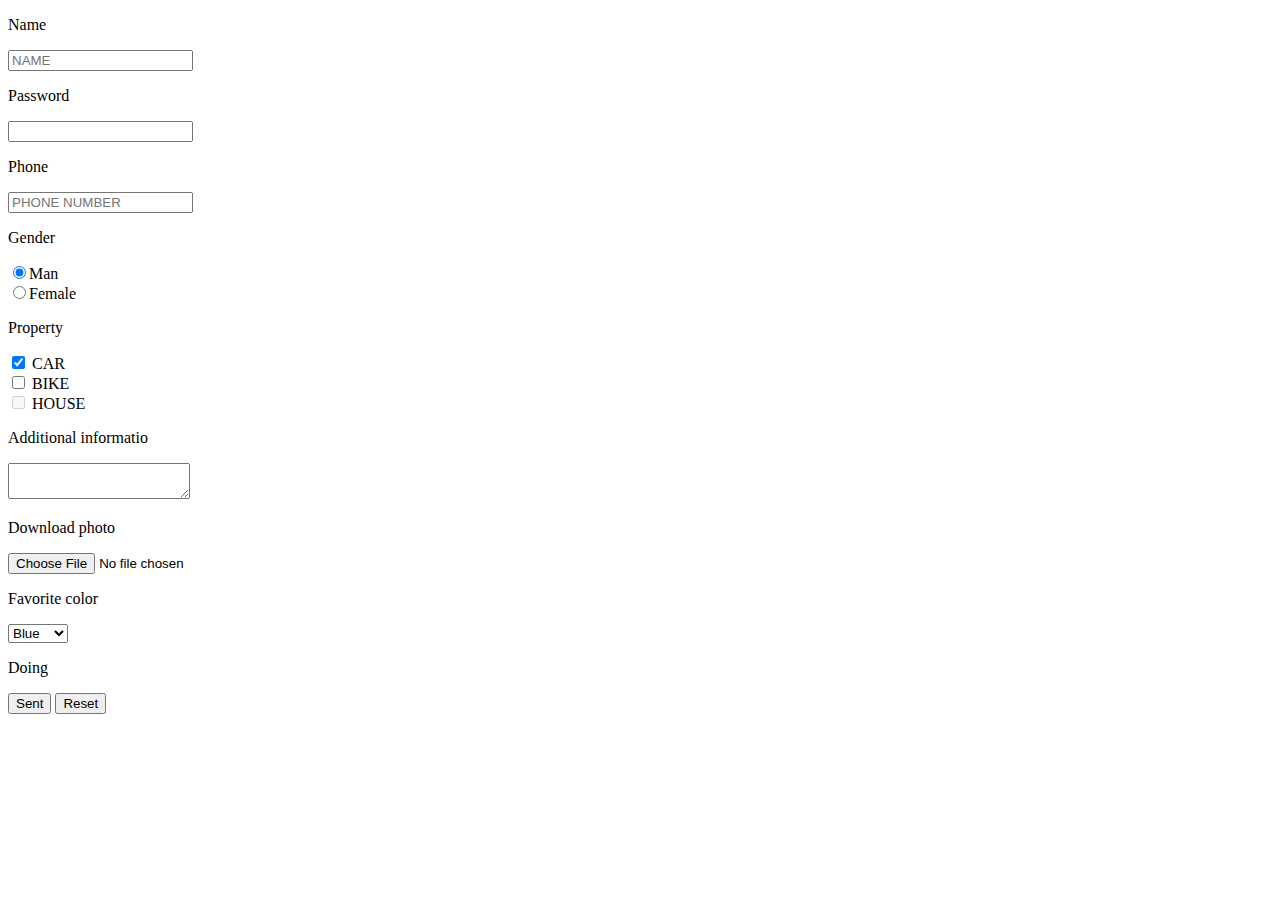
<file: index.html>
<!DOCTYPE html>
<html lang="en">
<head>
    <meta charset="UTF-8">
    <meta http-equiv="X-UA-Compatible" content="IE=edge">
    <meta name="viewport" content="width=device-width, initial-scale=1.0">
    <title>Document</title>
</head>
<body>
<form action="#" method="get">
      <div>
          <p>Name</p>
          <input type="text" name="name" placeholder="NAME"> 
      </div>
      <div>
          <p>Password</p>
          <input type="password" name="userpas" > 
      </div>
      <div>
          <p>Phone</p>
          <input type="tel" name="userphone" placeholder="PHONE NUMBER"> 
      </div>
      <div>   <p>Gender</p>
          <div><input checked type="radio" value="male" name="gender" >Man</div>
          <div><input type="radio" value="female" name="gender" >Female</div>
        </div> 
      <div>
          <p>Property</p>
          <div>
            <input checked type="checkbox" value="yes" name="car"> CAR
          </div>
          <div>
            <input type="checkbox" value="yes" name="bike"> BIKE
          </div>
          <div>
            <input disabled type="checkbox" value="yes" name="house"> HOUSE
          </div>
      </div>
      <div>
            <p>Additional informatio</p>
            <textarea name="text" > </textarea>
      </div>
      <div>
        <p>Download photo</p>
       <input type="file" name="userphoto" > 
      </div>
      <div>
        <div><p>Favorite color</p>
        <select name="color" >
            
              <option value="blue">Blue</option>
              <option  value="green">Green</option>
              <option value="red">Red</option>
          
        </select>
      </div> 
      <div>
          <p>Doing</p>
          <button type="submit">Sent </button>
          <button type="reset">Reset </button>
      </div>
        
      </div>
      
      

      
    
    
    </div>




</form>
 







</body>
</html>
</file>
